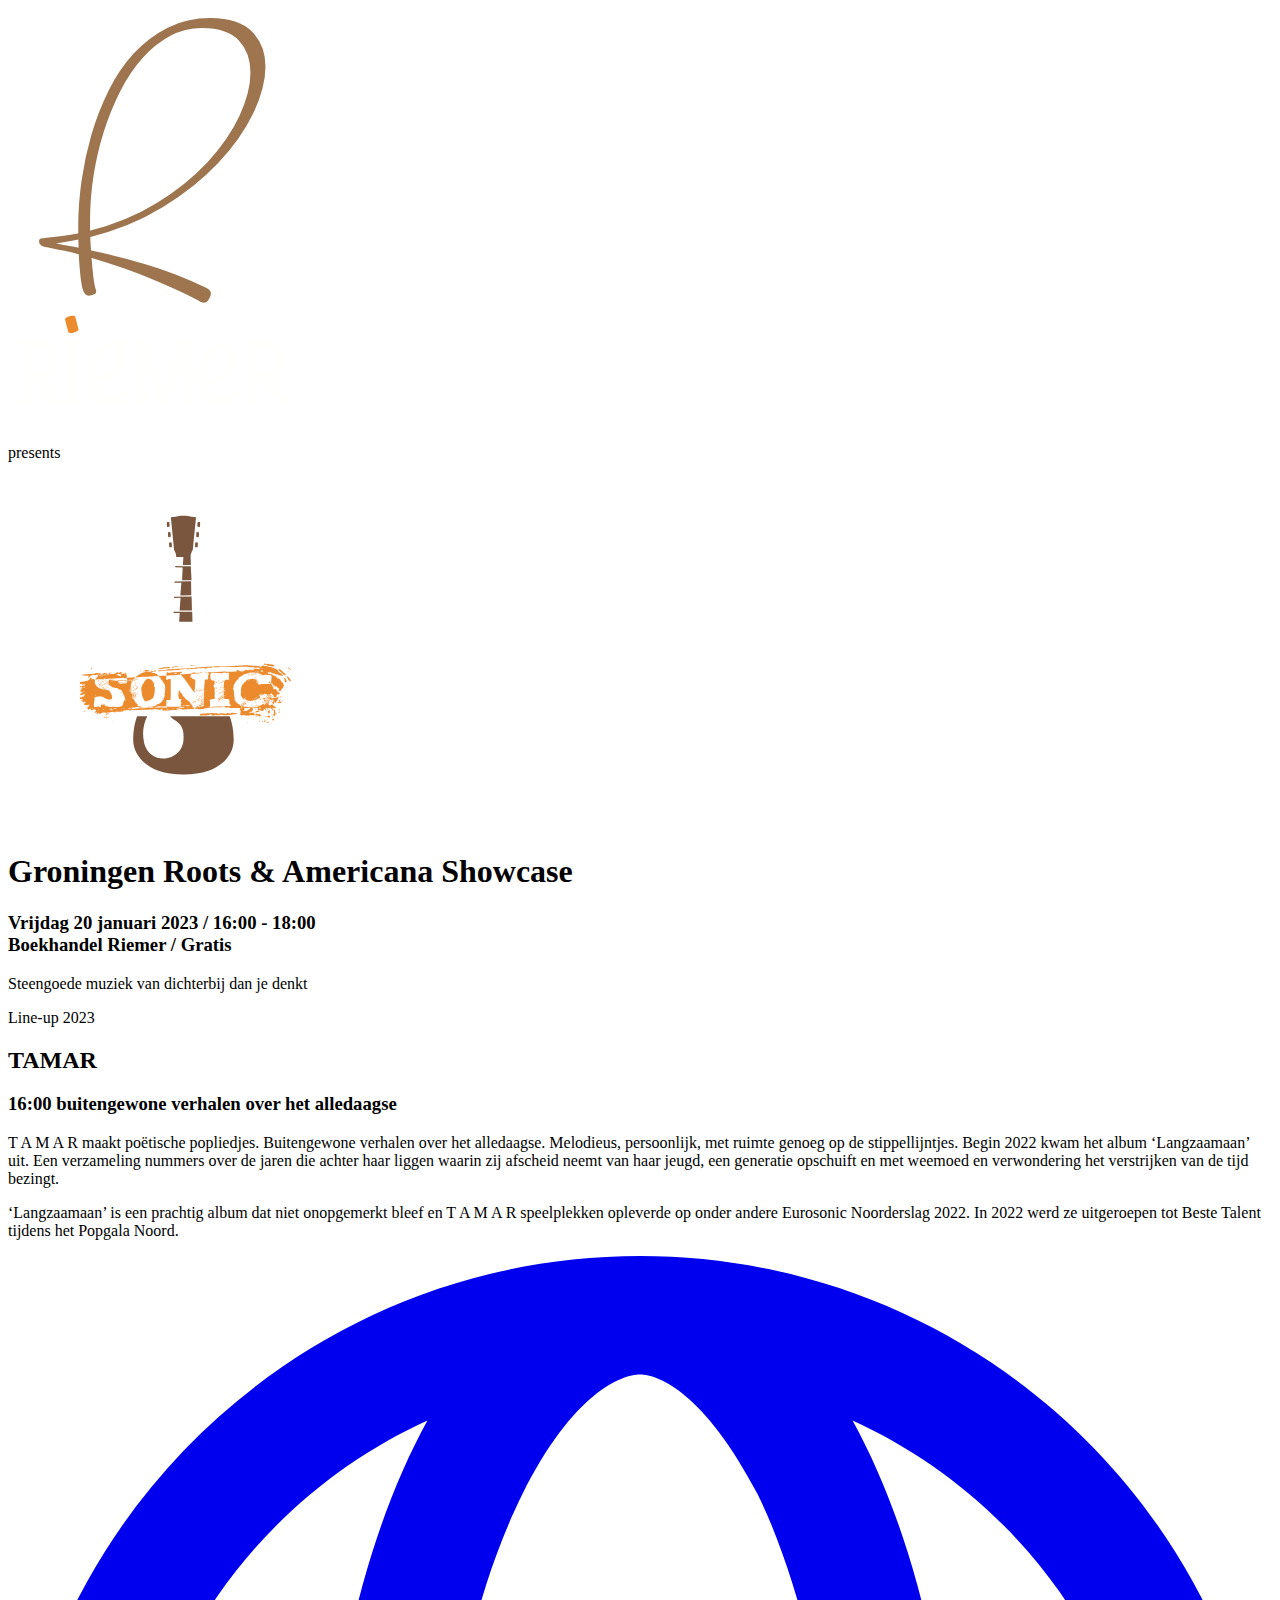
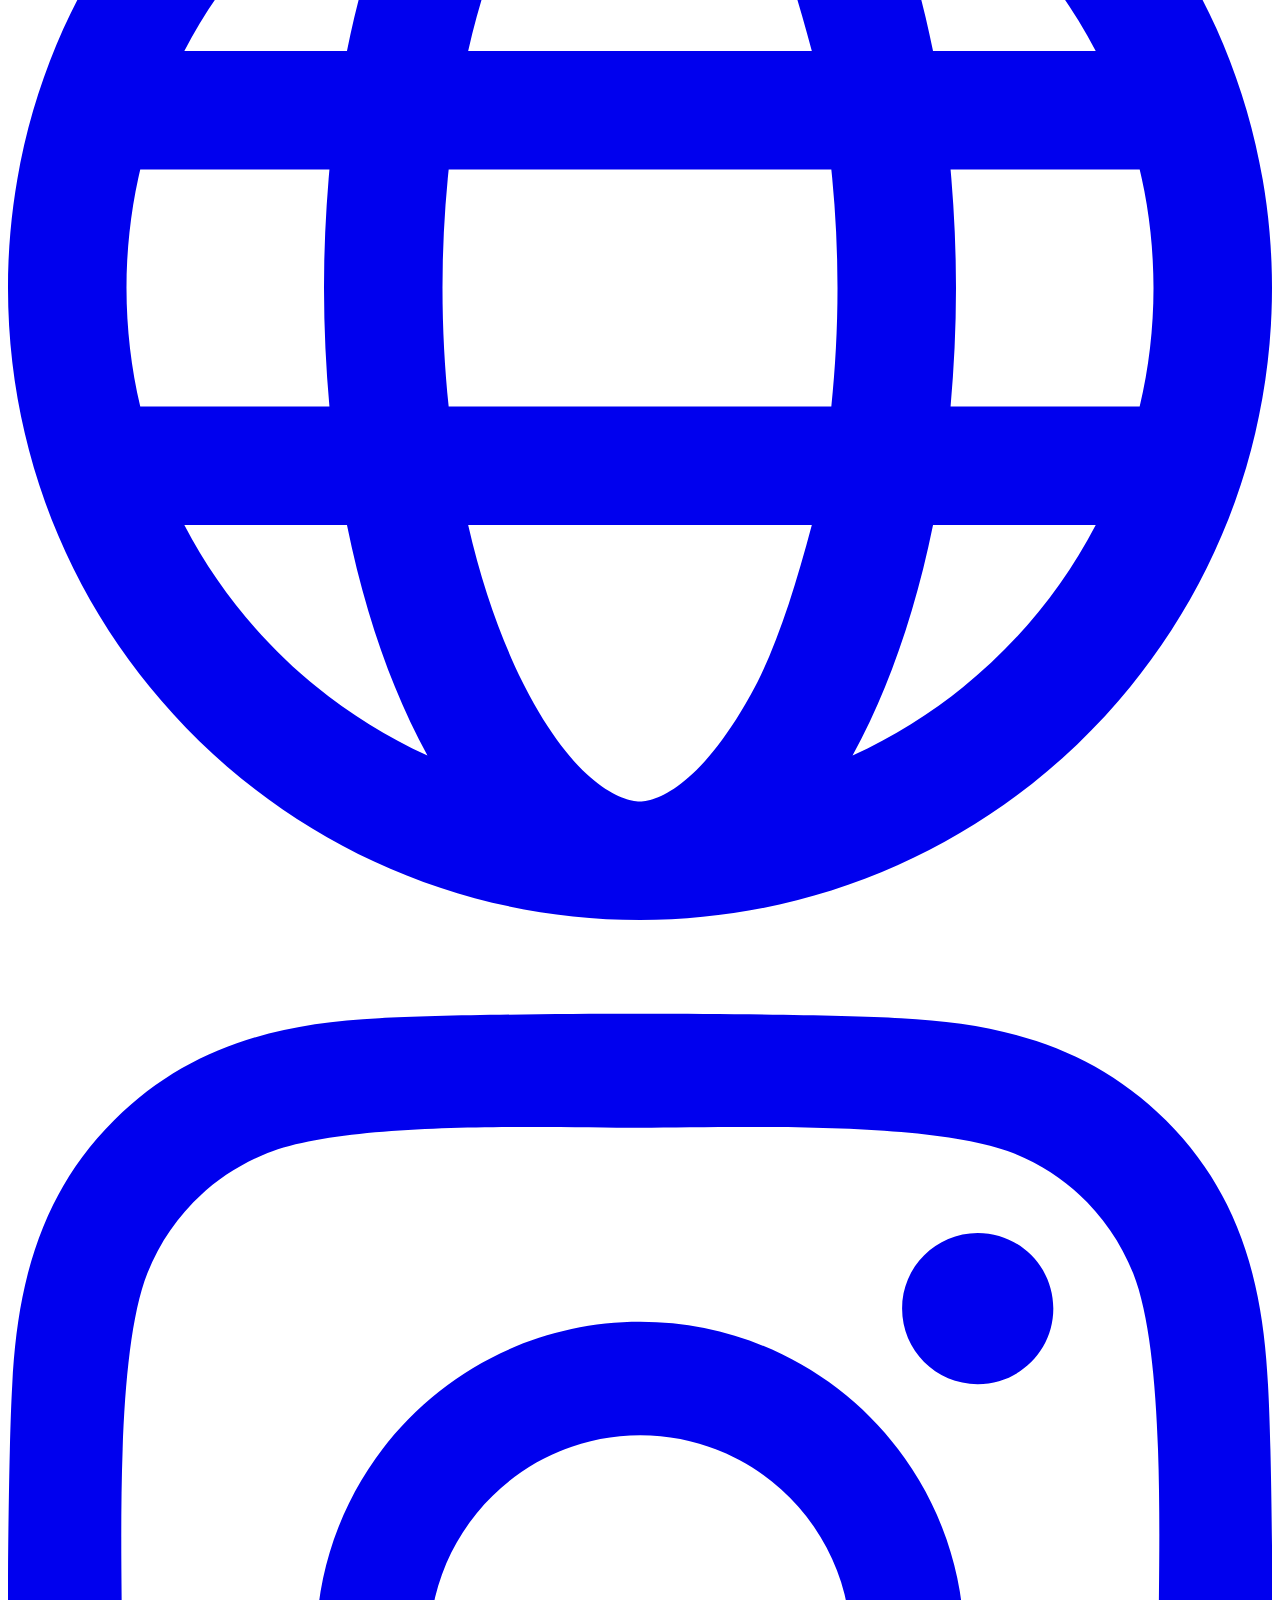
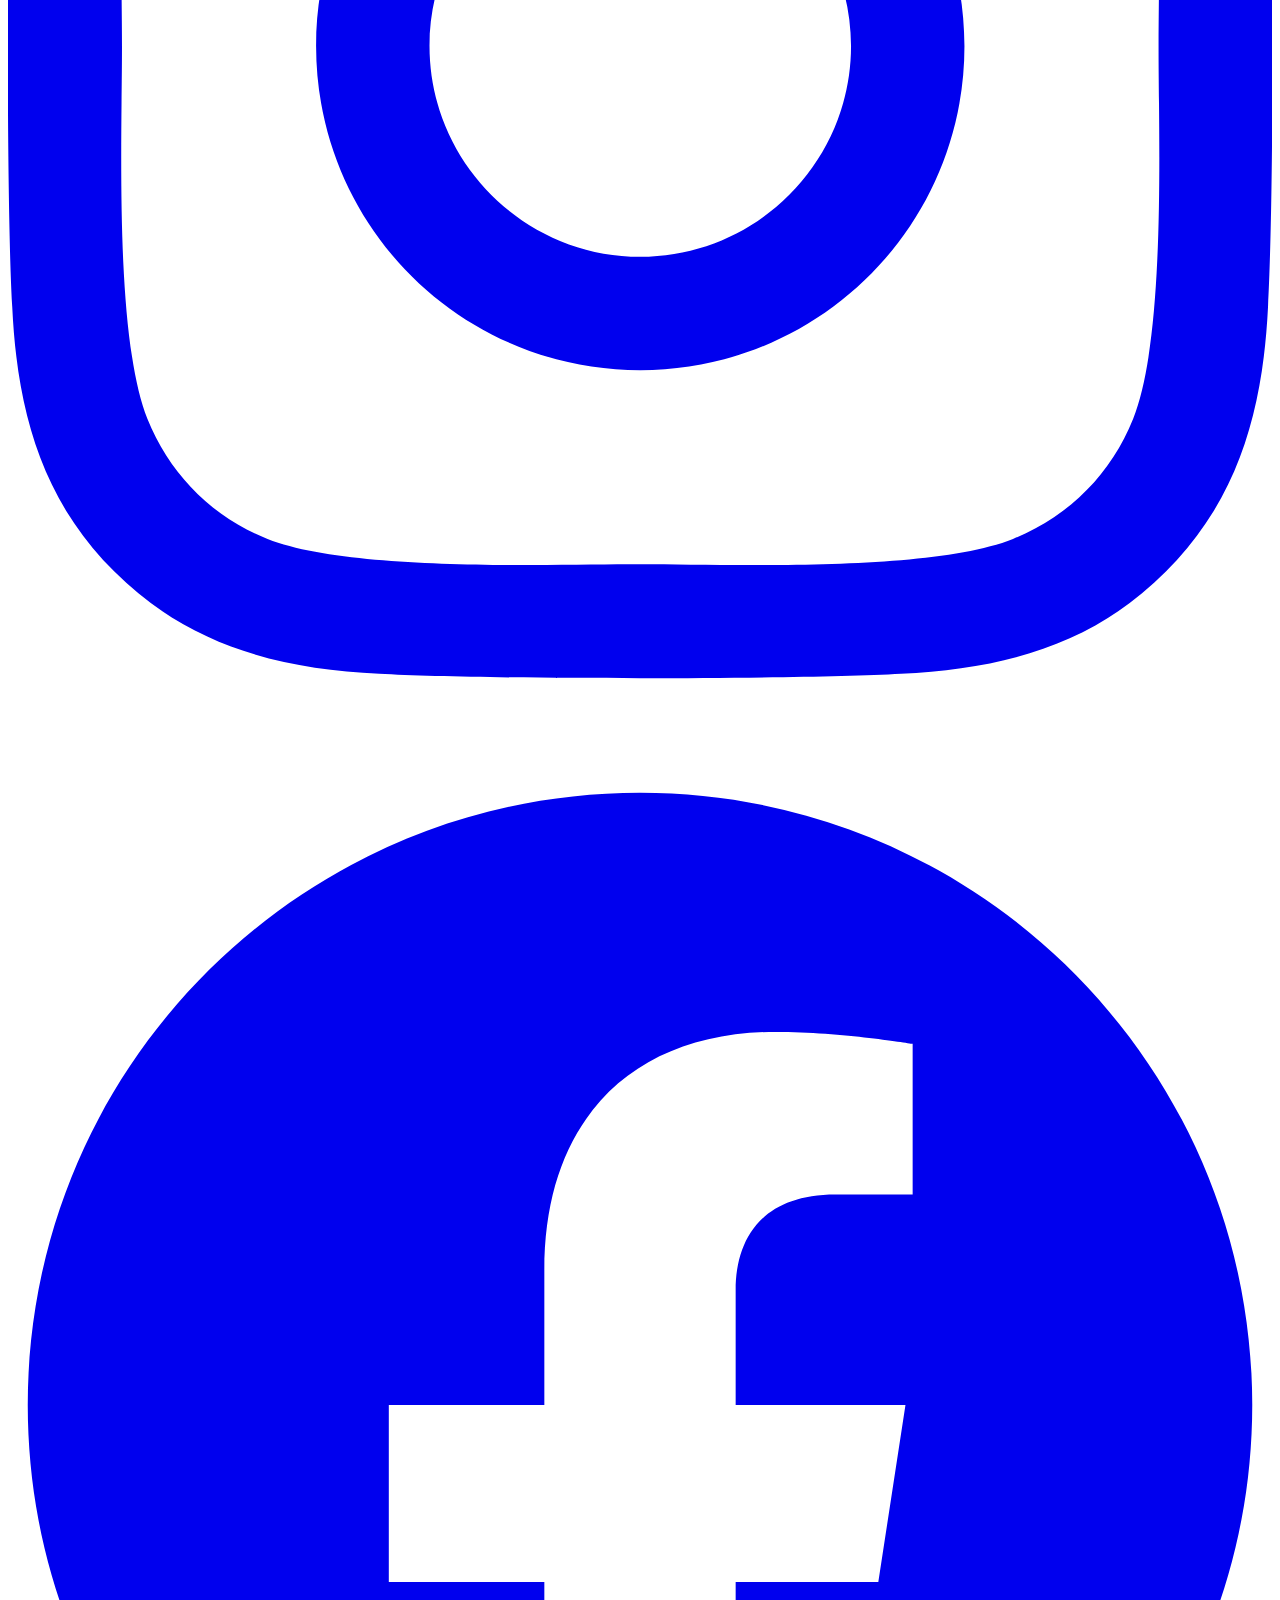
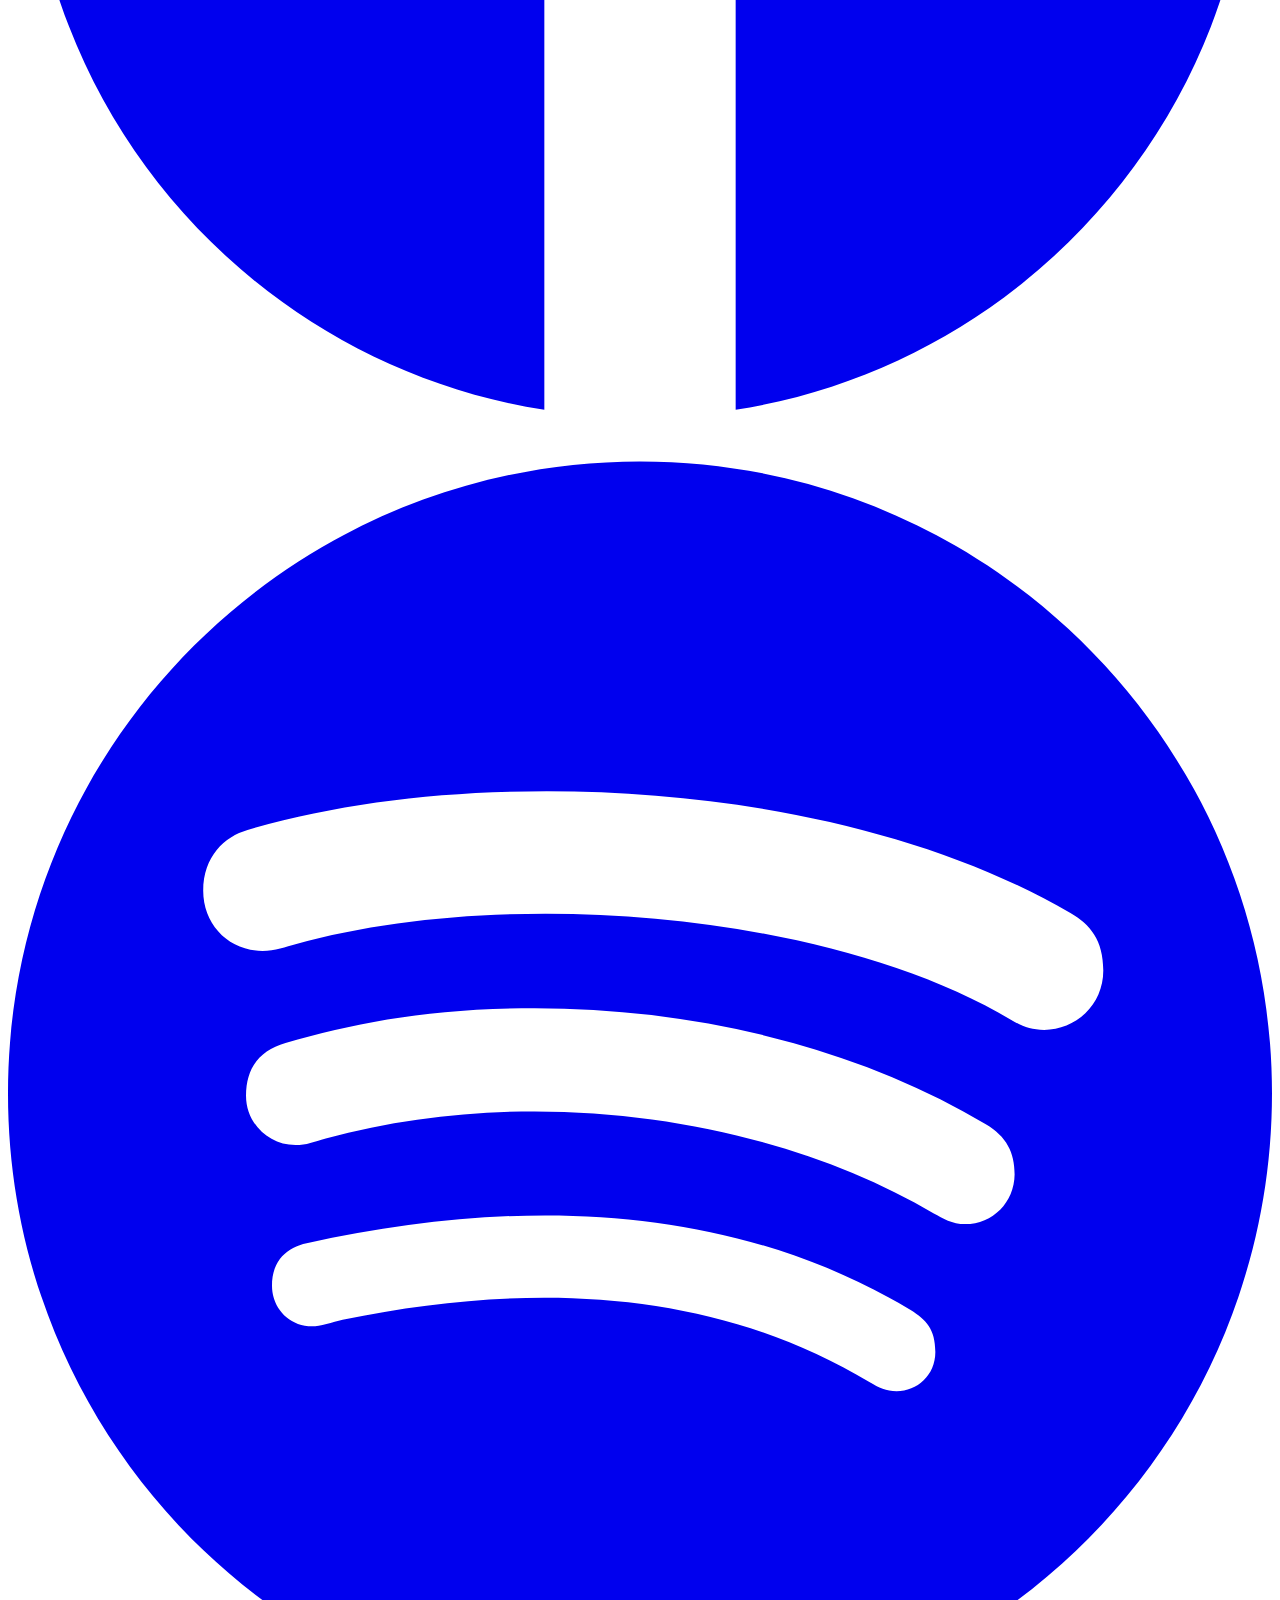
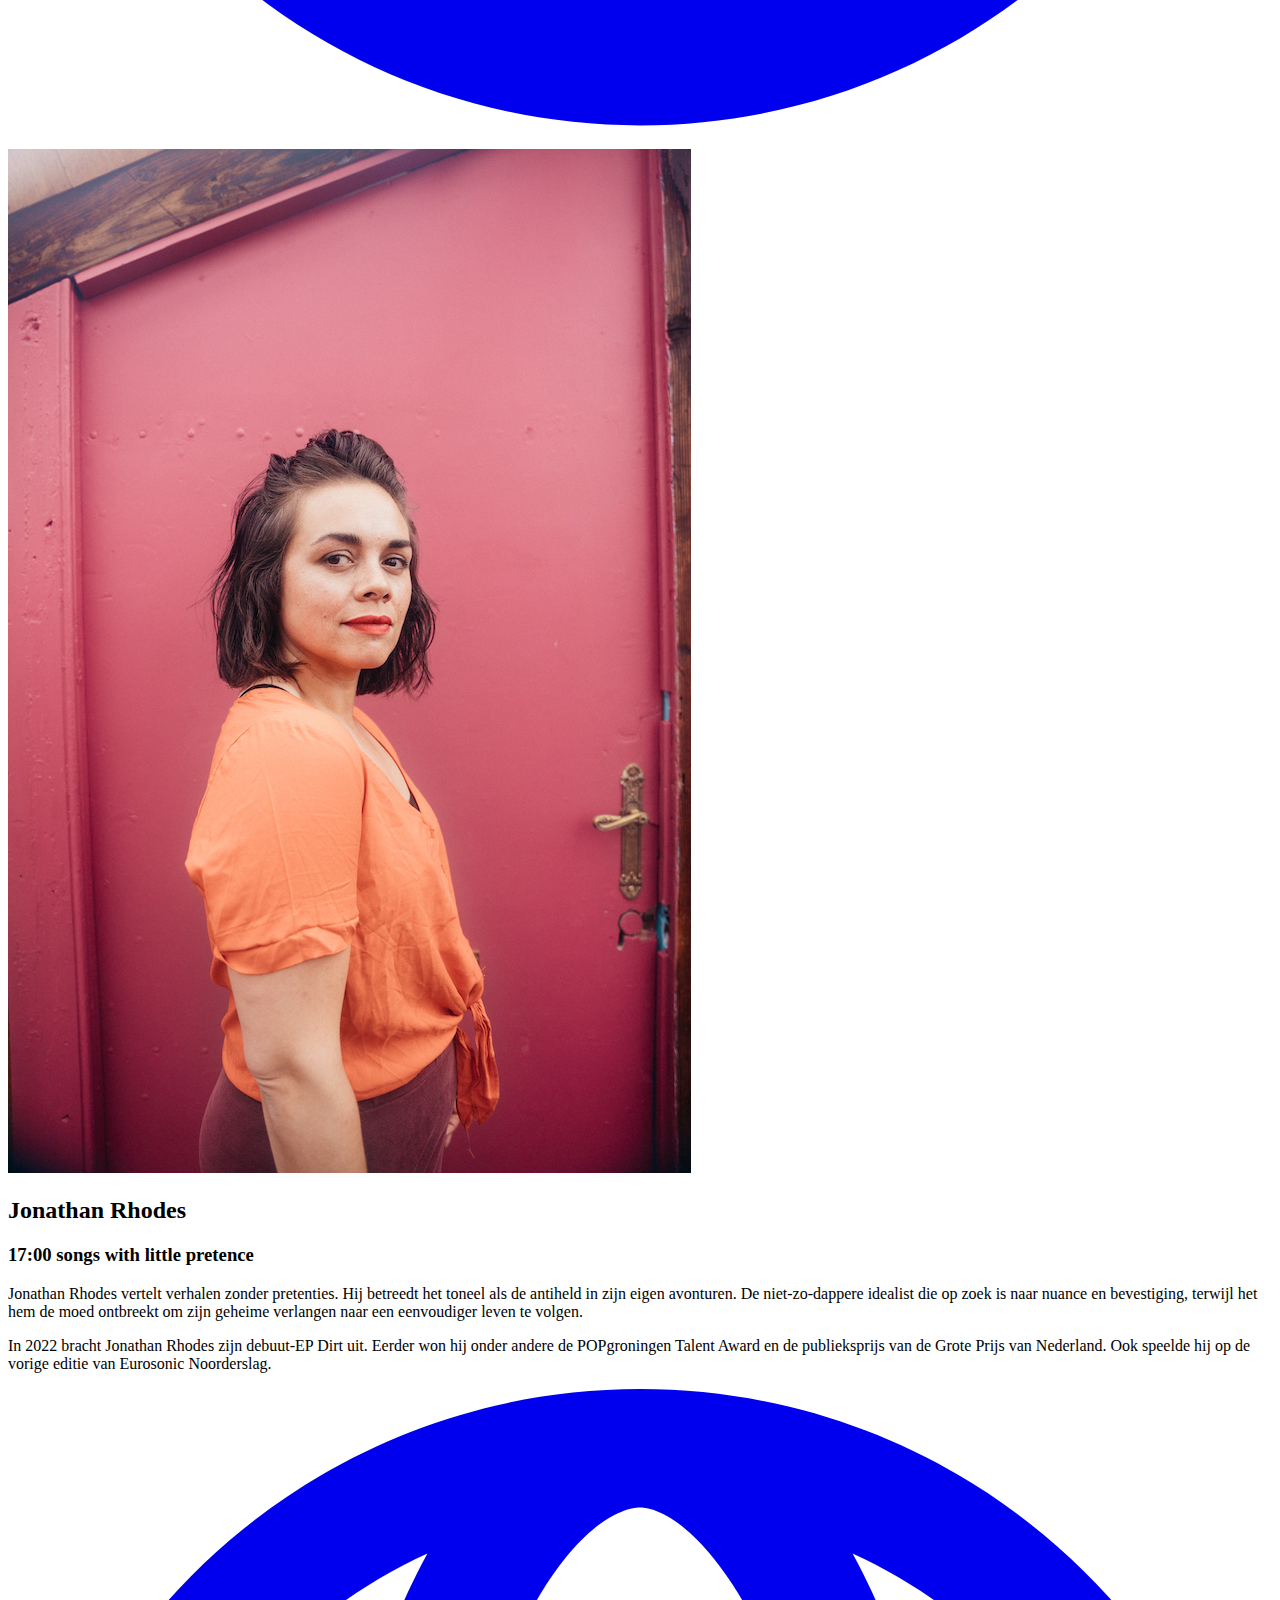
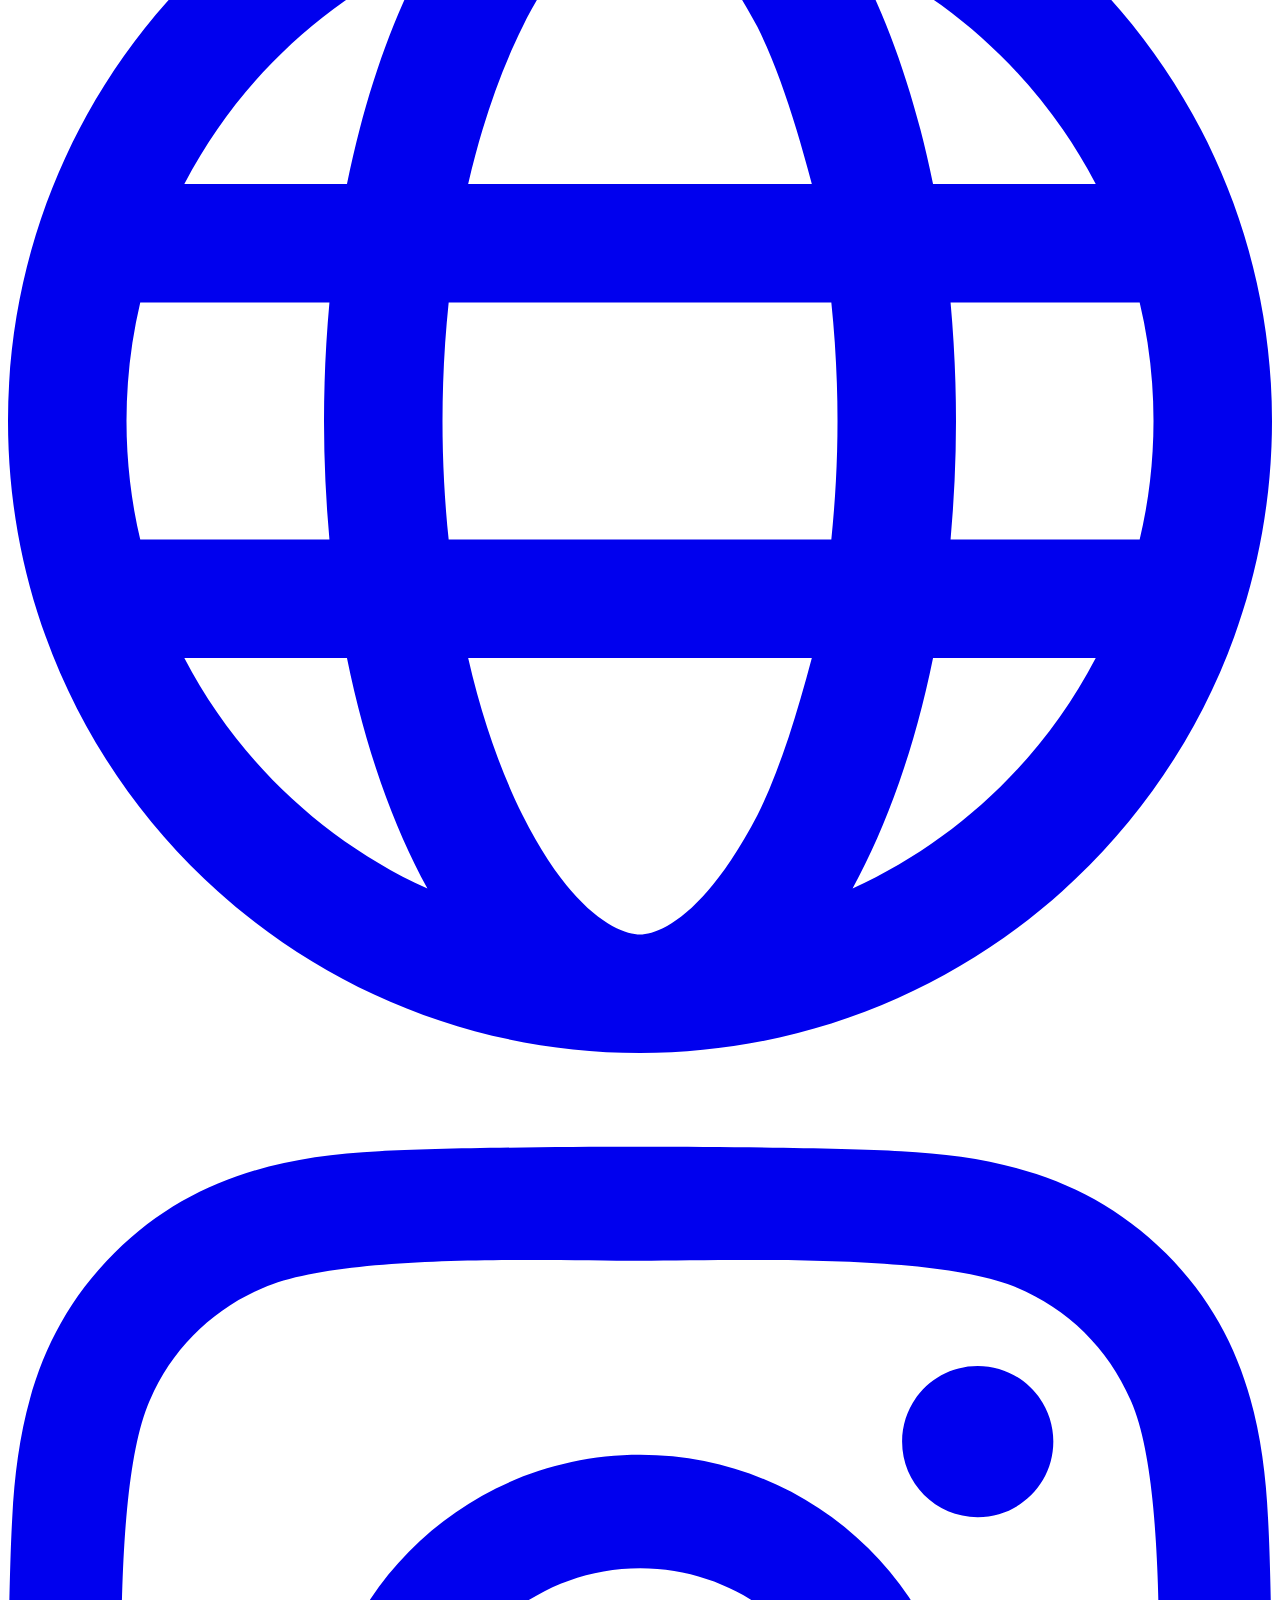
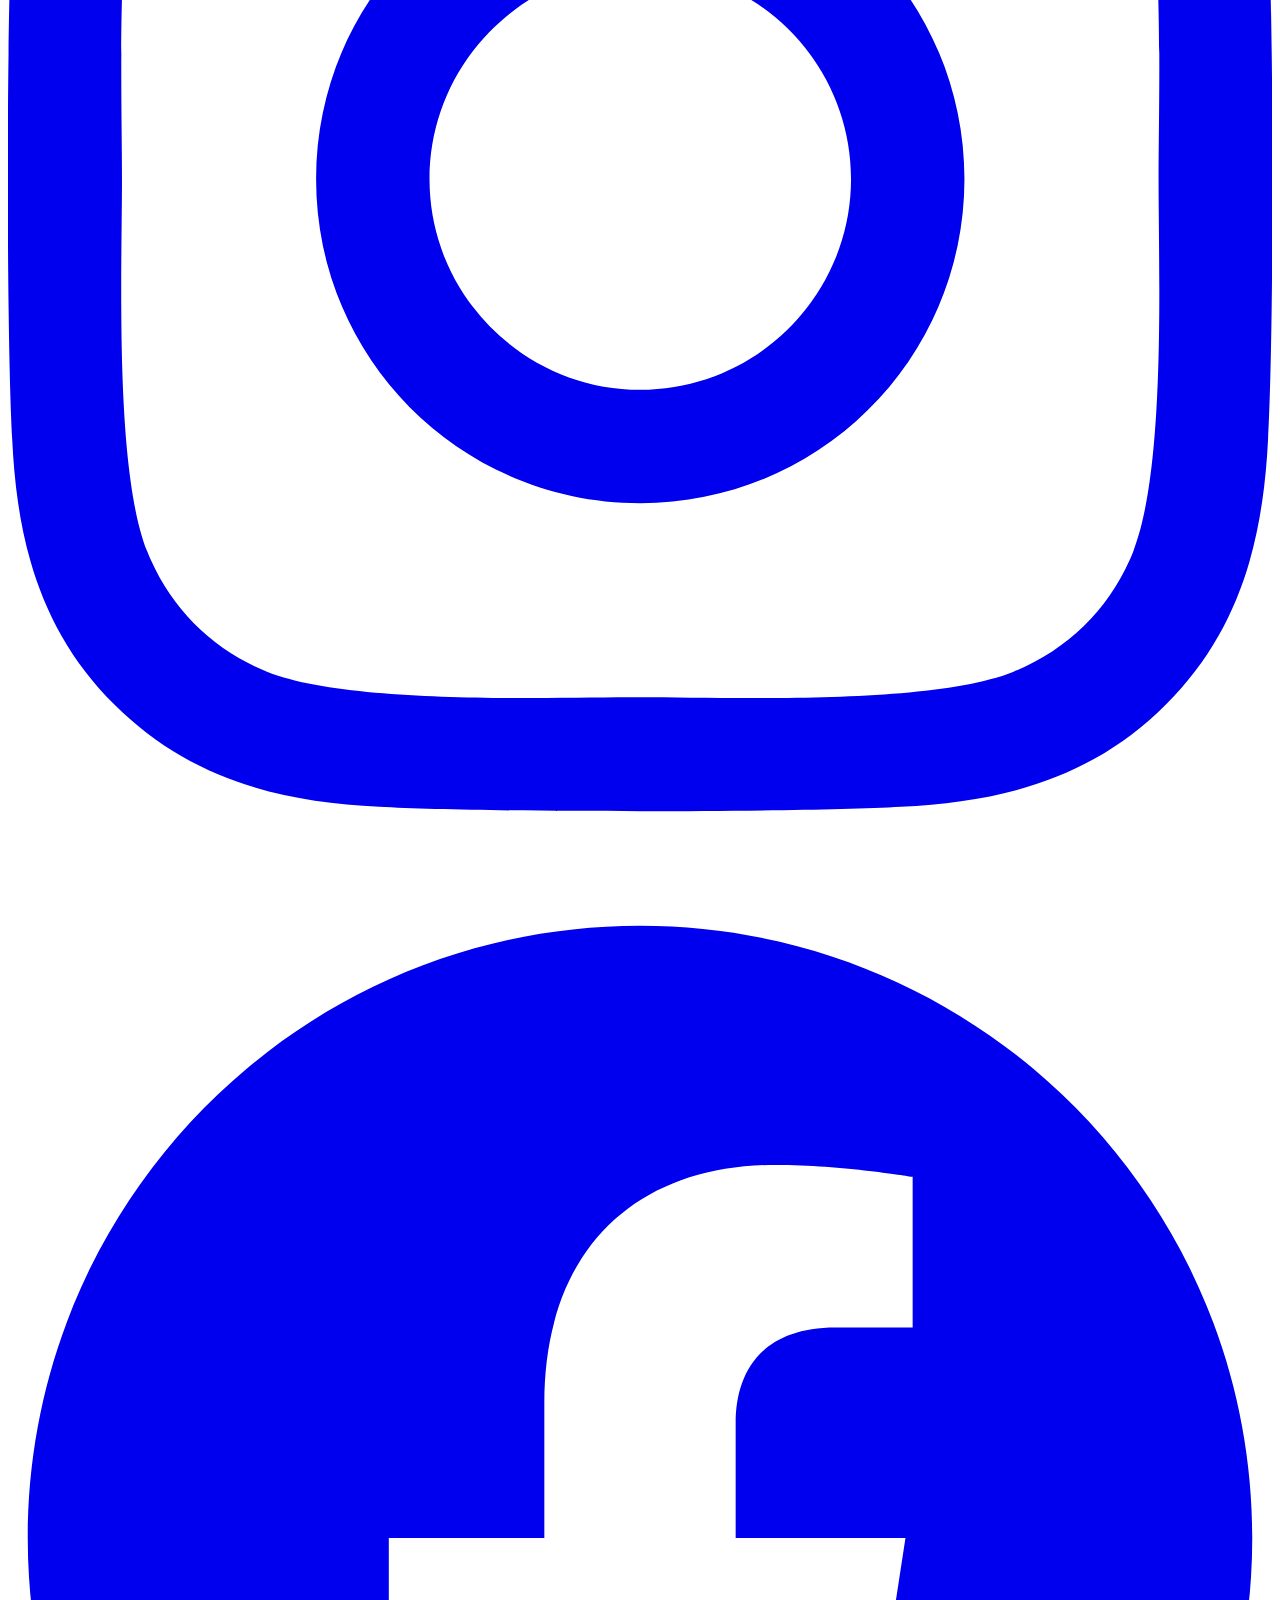
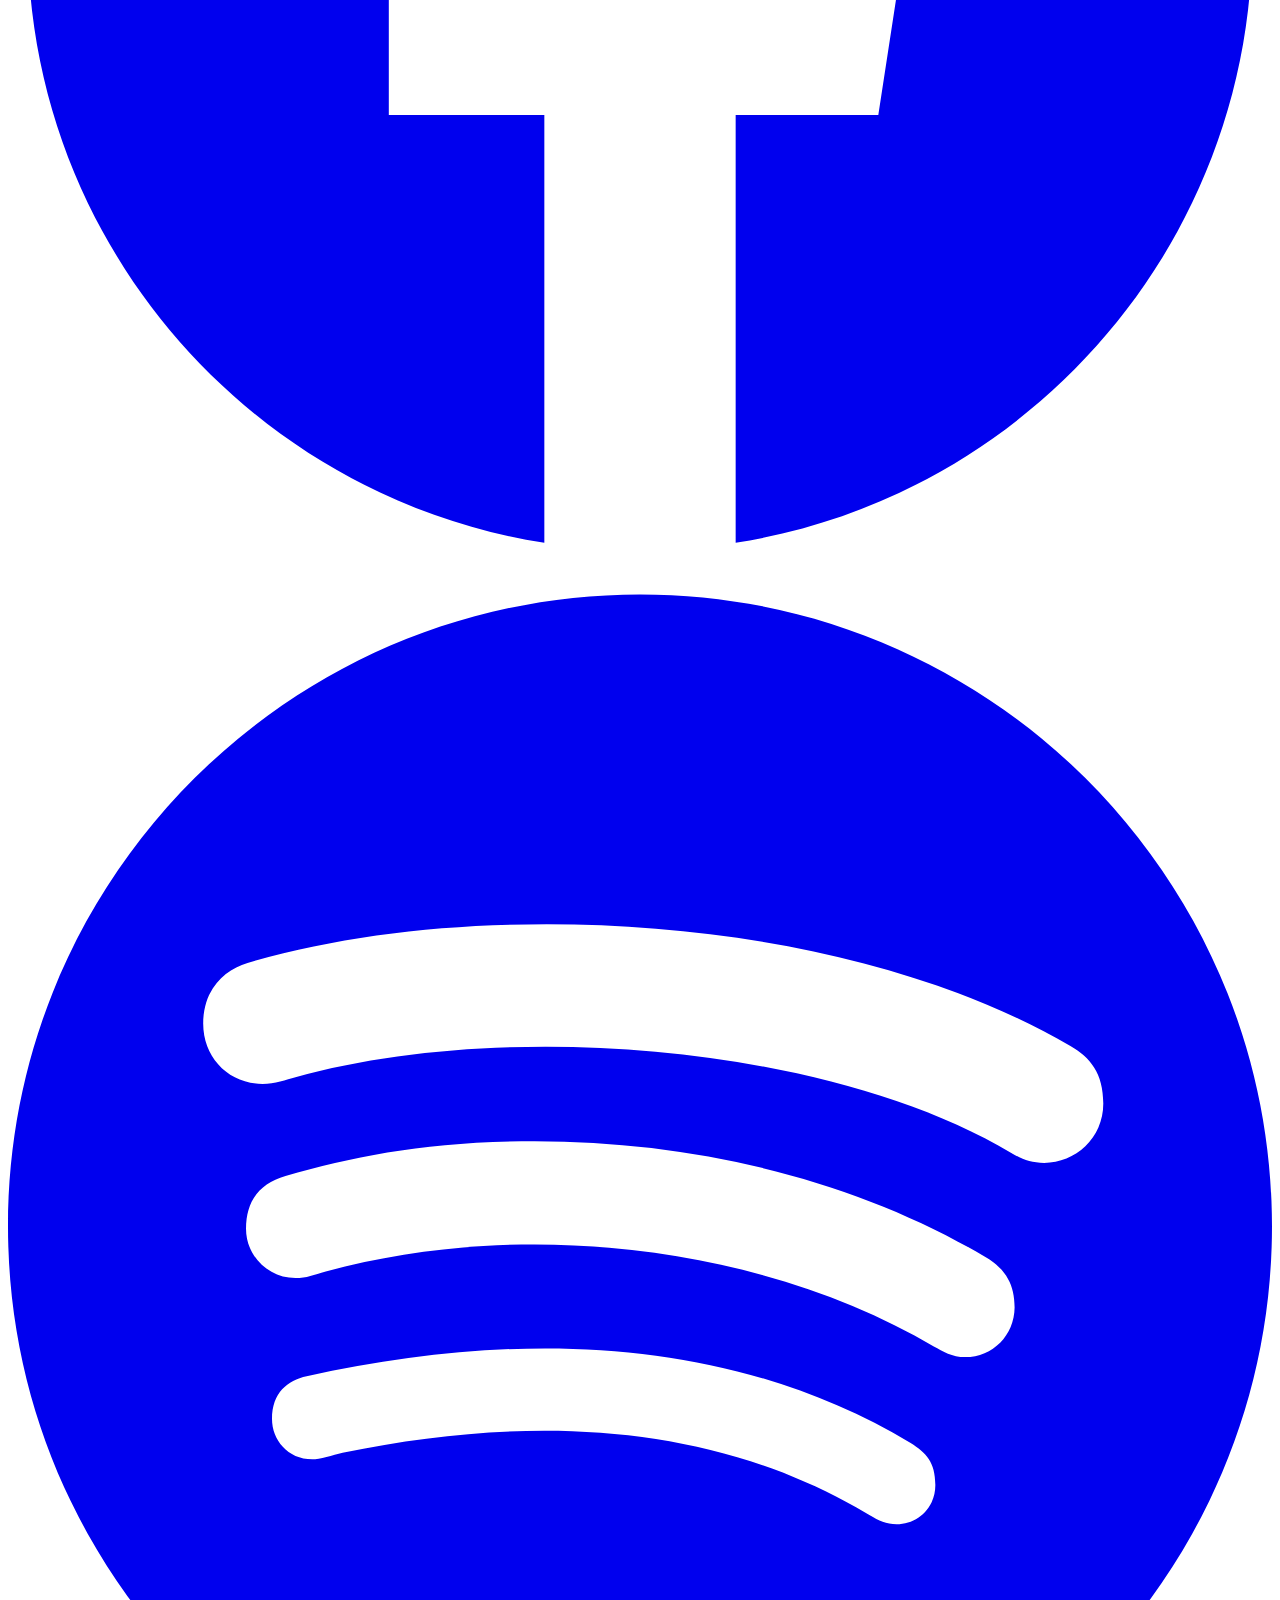
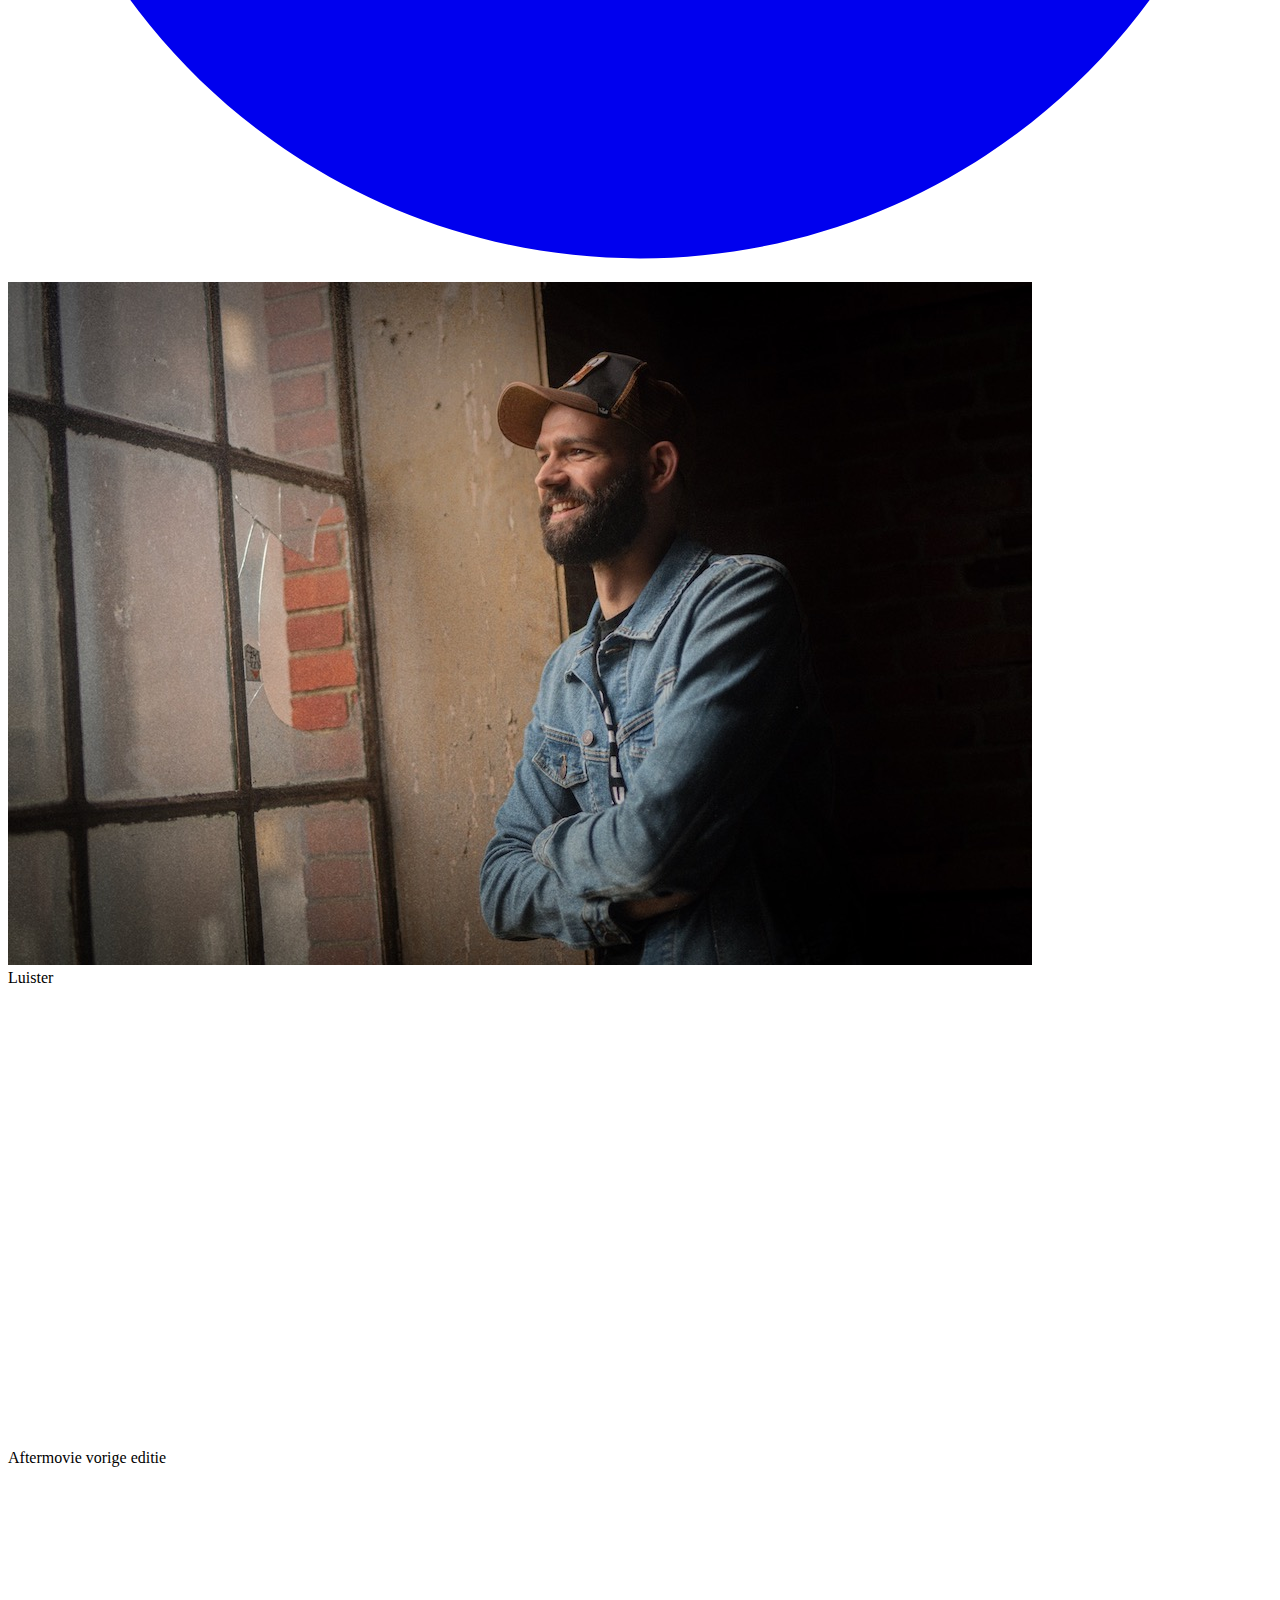
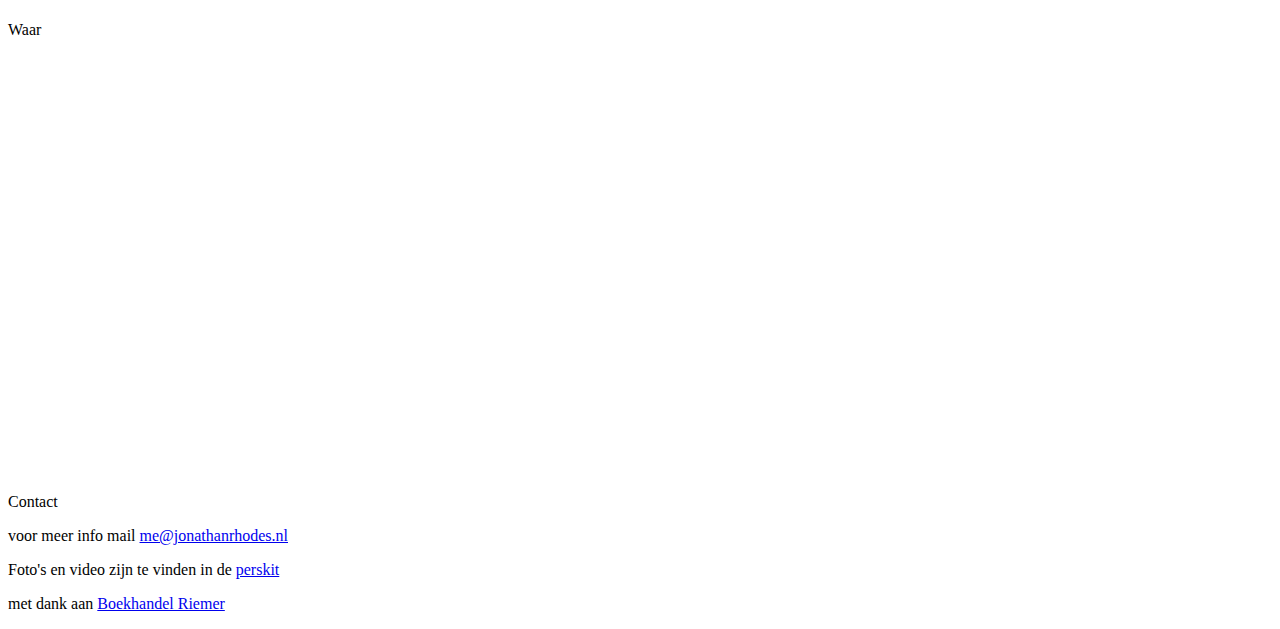
<file: index.html>
<!DOCTYPE html>
<html><head>
	<meta name="generator" content="Hugo 0.92.1" />
    <title>Rootssonic</title>
    
    
    <link rel="stylesheet" href="https://rootssonic.nl/sass/main.css">

    <meta charset="utf-8">
    <meta http-equiv="X-UA-Compatible" content="IE=edge">
    <meta name="viewport" content="width=device-width, initial-scale=1">

    <meta name="description" content="Rootssonic is de Groningse Roots &amp; Americana showcase">

    
    <link rel="apple-touch-icon" href="favicon.png">
    <link rel="icon" type="image/png" href="favicon.png">

    <meta content="Rootssonic" property="og:site_name">
    <meta content="Rootssonic" property="og:title">
    <meta content="website" property="og:type">
    <meta content="https://rootssonic.nl/" property="og:url">
    <meta content="Rootssonic is de Groningse Roots &amp; Americana showcase" property="og:description">
    <meta content="https://rootssonic.nl/social.png" property="og:image">

</head><body class=""><div id="content">
    
<div class="container">
  <section class="fold">
    <div class="image-container big"></div>

    <div class="section-logo">
      <div class="logo-riemer-container">
        <img class="logo-riemer" src="./LogoRiemer.svg" />
        <p class="muted">presents</p>
      </div>

      <div class="logo-container">
        <img class="logo" src="./LogoColorBlack.svg" />
      </div>
    </div>
  </section>

  <section>
    <h1>Groningen Roots & Americana Showcase</h1>
    <h3>
      <span class="muted">
        Vrijdag 20 januari 2023 / 16:00 - 18:00
        <br />
        Boekhandel Riemer /
      </span>
      <span class="accent">Gratis</span>
    </h3>
    <p class="center">Steengoede muziek van dichterbij dan je denkt</p>
  </section>

  <section>
    <div class="section-title secondary">Line-up 2023</div>

    <div class="artist">
      <h2>TAMAR</h2>
      <h3>
        <span class="secondary"> 16:00 </span>
        buitengewone verhalen over het alledaagse
      </h3>

      <div class="row">
        <div class="col">
          <p>
            T A M A R maakt poëtische popliedjes. Buitengewone verhalen over het
            alledaagse. Melodieus, persoonlijk, met ruimte genoeg op de
            stippellijntjes. Begin 2022 kwam het album ‘Langzaamaan’ uit. Een
            verzameling nummers over de jaren die achter haar liggen waarin zij
            afscheid neemt van haar jeugd, een generatie opschuift en met
            weemoed en verwondering het verstrijken van de tijd bezingt.
          </p>
          <p>
            ‘Langzaamaan’ is een prachtig album dat niet onopgemerkt bleef en T
            A M A R speelplekken opleverde op onder andere Eurosonic Noorderslag
            2022. In 2022 werd ze uitgeroepen tot Beste Talent tijdens het
            Popgala Noord.
          </p>

          <div class="socials">
            <a
              class="icon"
              href="https://www.tamartanasale.nl/"
              target="_blank"
            >
              <span class="inline-svg" ><svg xmlns="http://www.w3.org/2000/svg" viewBox="0 0 512 512"><!--! Font Awesome Pro 6.2.1 by @fontawesome - https://fontawesome.com License - https://fontawesome.com/license (Commercial License) Copyright 2022 Fonticons, Inc. --><path fill="currentColor" d="M256 0C397.4 0 512 114.6 512 256C512 397.4 397.4 512 256 512C114.6 512 0 397.4 0 256C0 114.6 114.6 0 256 0zM256 464C263.4 464 282.1 456.8 303.6 415.6C312.4 397.9 319.1 376.4 325.6 352H186.4C192 376.4 199.6 397.9 208.4 415.6C229 456.8 248.6 464 256 464zM178.5 304H333.5C335.1 288.7 336 272.6 336 256C336 239.4 335.1 223.3 333.5 208H178.5C176.9 223.3 176 239.4 176 256C176 272.6 176.9 288.7 178.5 304V304zM325.6 160C319.1 135.6 312.4 114.1 303.6 96.45C282.1 55.22 263.4 48 256 48C248.6 48 229 55.22 208.4 96.45C199.6 114.1 192 135.6 186.4 160H325.6zM381.8 208C383.2 223.5 384 239.6 384 256C384 272.4 383.2 288.5 381.8 304H458.4C462.1 288.6 464 272.5 464 256C464 239.5 462.1 223.4 458.4 208H381.8zM342.1 66.61C356.2 92.26 367.4 124.1 374.7 160H440.6C419.2 118.9 384.4 85.88 342.1 66.61zM169.9 66.61C127.6 85.88 92.84 118.9 71.43 160H137.3C144.6 124.1 155.8 92.26 169.9 66.61V66.61zM48 256C48 272.5 49.93 288.6 53.57 304H130.2C128.8 288.5 128 272.4 128 256C128 239.6 128.8 223.5 130.2 208H53.57C49.93 223.4 48 239.5 48 256zM440.6 352H374.7C367.4 387.9 356.2 419.7 342.1 445.4C384.4 426.1 419.2 393.1 440.6 352zM137.3 352H71.43C92.84 393.1 127.6 426.1 169.9 445.4C155.8 419.7 144.6 387.9 137.3 352V352z"/></svg>
</span>
            </a>
            <a
              class="icon"
              href="https://www.instagram.com/instavantamar/"
              target="_blank"
            >
              <span class="inline-svg" ><svg xmlns="http://www.w3.org/2000/svg" viewBox="0 0 448 512"><path fill="currentColor" d="M224.1 141c-63.6 0-114.9 51.3-114.9 114.9s51.3 114.9 114.9 114.9S339 319.5 339 255.9 287.7 141 224.1 141zm0 189.6c-41.1 0-74.7-33.5-74.7-74.7s33.5-74.7 74.7-74.7 74.7 33.5 74.7 74.7-33.6 74.7-74.7 74.7zm146.4-194.3c0 14.9-12 26.8-26.8 26.8-14.9 0-26.8-12-26.8-26.8s12-26.8 26.8-26.8 26.8 12 26.8 26.8zm76.1 27.2c-1.7-35.9-9.9-67.7-36.2-93.9-26.2-26.2-58-34.4-93.9-36.2-37-2.1-147.9-2.1-184.9 0-35.8 1.7-67.6 9.9-93.9 36.1s-34.4 58-36.2 93.9c-2.1 37-2.1 147.9 0 184.9 1.7 35.9 9.9 67.7 36.2 93.9s58 34.4 93.9 36.2c37 2.1 147.9 2.1 184.9 0 35.9-1.7 67.7-9.9 93.9-36.2 26.2-26.2 34.4-58 36.2-93.9 2.1-37 2.1-147.8 0-184.8zM398.8 388c-7.8 19.6-22.9 34.7-42.6 42.6-29.5 11.7-99.5 9-132.1 9s-102.7 2.6-132.1-9c-19.6-7.8-34.7-22.9-42.6-42.6-11.7-29.5-9-99.5-9-132.1s-2.6-102.7 9-132.1c7.8-19.6 22.9-34.7 42.6-42.6 29.5-11.7 99.5-9 132.1-9s102.7-2.6 132.1 9c19.6 7.8 34.7 22.9 42.6 42.6 11.7 29.5 9 99.5 9 132.1s2.7 102.7-9 132.1z"/></svg>
</span>
            </a>
            <a
              class="icon"
              href="https://www.facebook.com/vanTAMAR/"
              target="_blank"
            >
              <span class="inline-svg" ><svg xmlns="http://www.w3.org/2000/svg" viewBox="0 0 512 512"><path fill="currentColor" d="M504 256C504 119 393 8 256 8S8 119 8 256c0 123.78 90.69 226.38 209.25 245V327.69h-63V256h63v-54.64c0-62.15 37-96.48 93.67-96.48 27.14 0 55.52 4.84 55.52 4.84v61h-31.28c-30.8 0-40.41 19.12-40.41 38.73V256h68.78l-11 71.69h-57.78V501C413.31 482.38 504 379.78 504 256z"/></svg>
</span>
            </a>
            <a
              class="icon"
              href="https://open.spotify.com/artist/7kwGtyGoTVpxX0P9kEJuoE"
              target="_blank"
            >
              <span class="inline-svg" ><svg xmlns="http://www.w3.org/2000/svg" viewBox="0 0 496 512"><!--! Font Awesome Pro 6.2.1 by @fontawesome - https://fontawesome.com License - https://fontawesome.com/license (Commercial License) Copyright 2022 Fonticons, Inc. --><path fill="currentColor" d="M248 8C111.1 8 0 119.1 0 256s111.1 248 248 248 248-111.1 248-248S384.9 8 248 8zm100.7 364.9c-4.2 0-6.8-1.3-10.7-3.6-62.4-37.6-135-39.2-206.7-24.5-3.9 1-9 2.6-11.9 2.6-9.7 0-15.8-7.7-15.8-15.8 0-10.3 6.1-15.2 13.6-16.8 81.9-18.1 165.6-16.5 237 26.2 6.1 3.9 9.7 7.4 9.7 16.5s-7.1 15.4-15.2 15.4zm26.9-65.6c-5.2 0-8.7-2.3-12.3-4.2-62.5-37-155.7-51.9-238.6-29.4-4.8 1.3-7.4 2.6-11.9 2.6-10.7 0-19.4-8.7-19.4-19.4s5.2-17.8 15.5-20.7c27.8-7.8 56.2-13.6 97.8-13.6 64.9 0 127.6 16.1 177 45.5 8.1 4.8 11.3 11 11.3 19.7-.1 10.8-8.5 19.5-19.4 19.5zm31-76.2c-5.2 0-8.4-1.3-12.9-3.9-71.2-42.5-198.5-52.7-280.9-29.7-3.6 1-8.1 2.6-12.9 2.6-13.2 0-23.3-10.3-23.3-23.6 0-13.6 8.4-21.3 17.4-23.9 35.2-10.3 74.6-15.2 117.5-15.2 73 0 149.5 15.2 205.4 47.8 7.8 4.5 12.9 10.7 12.9 22.6 0 13.6-11 23.3-23.2 23.3z"/></svg>
</span>
            </a>
          </div>
        </div>

        <div class="col">
          <img class="photo" src="./artists/TAMAR.jpeg" />
        </div>
      </div>
    </div>

    <div class="artist">
      <h2>Jonathan Rhodes</h2>
      <h3>
        <span class="secondary"> 17:00 </span>
        songs with little pretence
      </h3>

      <div class="row">
        <div class="col">
          <p>
            Jonathan Rhodes vertelt verhalen zonder pretenties. Hij betreedt het
            toneel als de antiheld in zijn eigen avonturen. De niet-zo-dappere
            idealist die op zoek is naar nuance en bevestiging, terwijl het hem
            de moed ontbreekt om zijn geheime verlangen naar een eenvoudiger
            leven te volgen.
          </p>
          <p>
            In 2022 bracht Jonathan Rhodes zijn debuut-EP Dirt uit. Eerder won
            hij onder andere de POPgroningen Talent Award en de publieksprijs
            van de Grote Prijs van Nederland. Ook speelde hij op de vorige
            editie van Eurosonic Noorderslag.
          </p>

          <div class="socials">
            <a
              class="icon"
              href="https://www.jonathanrhodes.nl/"
              target="_blank"
            >
              <span class="inline-svg" ><svg xmlns="http://www.w3.org/2000/svg" viewBox="0 0 512 512"><!--! Font Awesome Pro 6.2.1 by @fontawesome - https://fontawesome.com License - https://fontawesome.com/license (Commercial License) Copyright 2022 Fonticons, Inc. --><path fill="currentColor" d="M256 0C397.4 0 512 114.6 512 256C512 397.4 397.4 512 256 512C114.6 512 0 397.4 0 256C0 114.6 114.6 0 256 0zM256 464C263.4 464 282.1 456.8 303.6 415.6C312.4 397.9 319.1 376.4 325.6 352H186.4C192 376.4 199.6 397.9 208.4 415.6C229 456.8 248.6 464 256 464zM178.5 304H333.5C335.1 288.7 336 272.6 336 256C336 239.4 335.1 223.3 333.5 208H178.5C176.9 223.3 176 239.4 176 256C176 272.6 176.9 288.7 178.5 304V304zM325.6 160C319.1 135.6 312.4 114.1 303.6 96.45C282.1 55.22 263.4 48 256 48C248.6 48 229 55.22 208.4 96.45C199.6 114.1 192 135.6 186.4 160H325.6zM381.8 208C383.2 223.5 384 239.6 384 256C384 272.4 383.2 288.5 381.8 304H458.4C462.1 288.6 464 272.5 464 256C464 239.5 462.1 223.4 458.4 208H381.8zM342.1 66.61C356.2 92.26 367.4 124.1 374.7 160H440.6C419.2 118.9 384.4 85.88 342.1 66.61zM169.9 66.61C127.6 85.88 92.84 118.9 71.43 160H137.3C144.6 124.1 155.8 92.26 169.9 66.61V66.61zM48 256C48 272.5 49.93 288.6 53.57 304H130.2C128.8 288.5 128 272.4 128 256C128 239.6 128.8 223.5 130.2 208H53.57C49.93 223.4 48 239.5 48 256zM440.6 352H374.7C367.4 387.9 356.2 419.7 342.1 445.4C384.4 426.1 419.2 393.1 440.6 352zM137.3 352H71.43C92.84 393.1 127.6 426.1 169.9 445.4C155.8 419.7 144.6 387.9 137.3 352V352z"/></svg>
</span>
            </a>
            <a
              class="icon"
              href="https://jonathanrhodes.nl/landing/instagram"
              target="_blank"
            >
              <span class="inline-svg" ><svg xmlns="http://www.w3.org/2000/svg" viewBox="0 0 448 512"><path fill="currentColor" d="M224.1 141c-63.6 0-114.9 51.3-114.9 114.9s51.3 114.9 114.9 114.9S339 319.5 339 255.9 287.7 141 224.1 141zm0 189.6c-41.1 0-74.7-33.5-74.7-74.7s33.5-74.7 74.7-74.7 74.7 33.5 74.7 74.7-33.6 74.7-74.7 74.7zm146.4-194.3c0 14.9-12 26.8-26.8 26.8-14.9 0-26.8-12-26.8-26.8s12-26.8 26.8-26.8 26.8 12 26.8 26.8zm76.1 27.2c-1.7-35.9-9.9-67.7-36.2-93.9-26.2-26.2-58-34.4-93.9-36.2-37-2.1-147.9-2.1-184.9 0-35.8 1.7-67.6 9.9-93.9 36.1s-34.4 58-36.2 93.9c-2.1 37-2.1 147.9 0 184.9 1.7 35.9 9.9 67.7 36.2 93.9s58 34.4 93.9 36.2c37 2.1 147.9 2.1 184.9 0 35.9-1.7 67.7-9.9 93.9-36.2 26.2-26.2 34.4-58 36.2-93.9 2.1-37 2.1-147.8 0-184.8zM398.8 388c-7.8 19.6-22.9 34.7-42.6 42.6-29.5 11.7-99.5 9-132.1 9s-102.7 2.6-132.1-9c-19.6-7.8-34.7-22.9-42.6-42.6-11.7-29.5-9-99.5-9-132.1s-2.6-102.7 9-132.1c7.8-19.6 22.9-34.7 42.6-42.6 29.5-11.7 99.5-9 132.1-9s102.7-2.6 132.1 9c19.6 7.8 34.7 22.9 42.6 42.6 11.7 29.5 9 99.5 9 132.1s2.7 102.7-9 132.1z"/></svg>
</span>
            </a>
            <a
              class="icon"
              href="https://jonathanrhodes.nl/landing/facebook"
              target="_blank"
            >
              <span class="inline-svg" ><svg xmlns="http://www.w3.org/2000/svg" viewBox="0 0 512 512"><path fill="currentColor" d="M504 256C504 119 393 8 256 8S8 119 8 256c0 123.78 90.69 226.38 209.25 245V327.69h-63V256h63v-54.64c0-62.15 37-96.48 93.67-96.48 27.14 0 55.52 4.84 55.52 4.84v61h-31.28c-30.8 0-40.41 19.12-40.41 38.73V256h68.78l-11 71.69h-57.78V501C413.31 482.38 504 379.78 504 256z"/></svg>
</span>
            </a>
            <a
              class="icon"
              href="https://jonathanrhodes.nl/landing/spotify"
              target="_blank"
            >
              <span class="inline-svg" ><svg xmlns="http://www.w3.org/2000/svg" viewBox="0 0 496 512"><!--! Font Awesome Pro 6.2.1 by @fontawesome - https://fontawesome.com License - https://fontawesome.com/license (Commercial License) Copyright 2022 Fonticons, Inc. --><path fill="currentColor" d="M248 8C111.1 8 0 119.1 0 256s111.1 248 248 248 248-111.1 248-248S384.9 8 248 8zm100.7 364.9c-4.2 0-6.8-1.3-10.7-3.6-62.4-37.6-135-39.2-206.7-24.5-3.9 1-9 2.6-11.9 2.6-9.7 0-15.8-7.7-15.8-15.8 0-10.3 6.1-15.2 13.6-16.8 81.9-18.1 165.6-16.5 237 26.2 6.1 3.9 9.7 7.4 9.7 16.5s-7.1 15.4-15.2 15.4zm26.9-65.6c-5.2 0-8.7-2.3-12.3-4.2-62.5-37-155.7-51.9-238.6-29.4-4.8 1.3-7.4 2.6-11.9 2.6-10.7 0-19.4-8.7-19.4-19.4s5.2-17.8 15.5-20.7c27.8-7.8 56.2-13.6 97.8-13.6 64.9 0 127.6 16.1 177 45.5 8.1 4.8 11.3 11 11.3 19.7-.1 10.8-8.5 19.5-19.4 19.5zm31-76.2c-5.2 0-8.4-1.3-12.9-3.9-71.2-42.5-198.5-52.7-280.9-29.7-3.6 1-8.1 2.6-12.9 2.6-13.2 0-23.3-10.3-23.3-23.6 0-13.6 8.4-21.3 17.4-23.9 35.2-10.3 74.6-15.2 117.5-15.2 73 0 149.5 15.2 205.4 47.8 7.8 4.5 12.9 10.7 12.9 22.6 0 13.6-11 23.3-23.2 23.3z"/></svg>
</span>
            </a>
          </div>
        </div>

        <div class="col">
          <img class="photo" src="./artists/JonathanRhodes.jpeg" />
        </div>
      </div>
    </div>

    <!-- <div class="artist">
      <h2>Them Dirty Dimes</h2>
      <h3>
        <span class="secondary"> 5pm </span>
        fresh music in a 1920s striped suit
      </h3>

      <div class="socials">
        <a
          class="icon"
          href="https://www.instagram.com/themdirtydimes/"
          target="_blank"
        >
          <span class="inline-svg" ><svg xmlns="http://www.w3.org/2000/svg" viewBox="0 0 448 512"><path fill="currentColor" d="M224.1 141c-63.6 0-114.9 51.3-114.9 114.9s51.3 114.9 114.9 114.9S339 319.5 339 255.9 287.7 141 224.1 141zm0 189.6c-41.1 0-74.7-33.5-74.7-74.7s33.5-74.7 74.7-74.7 74.7 33.5 74.7 74.7-33.6 74.7-74.7 74.7zm146.4-194.3c0 14.9-12 26.8-26.8 26.8-14.9 0-26.8-12-26.8-26.8s12-26.8 26.8-26.8 26.8 12 26.8 26.8zm76.1 27.2c-1.7-35.9-9.9-67.7-36.2-93.9-26.2-26.2-58-34.4-93.9-36.2-37-2.1-147.9-2.1-184.9 0-35.8 1.7-67.6 9.9-93.9 36.1s-34.4 58-36.2 93.9c-2.1 37-2.1 147.9 0 184.9 1.7 35.9 9.9 67.7 36.2 93.9s58 34.4 93.9 36.2c37 2.1 147.9 2.1 184.9 0 35.9-1.7 67.7-9.9 93.9-36.2 26.2-26.2 34.4-58 36.2-93.9 2.1-37 2.1-147.8 0-184.8zM398.8 388c-7.8 19.6-22.9 34.7-42.6 42.6-29.5 11.7-99.5 9-132.1 9s-102.7 2.6-132.1-9c-19.6-7.8-34.7-22.9-42.6-42.6-11.7-29.5-9-99.5-9-132.1s-2.6-102.7 9-132.1c7.8-19.6 22.9-34.7 42.6-42.6 29.5-11.7 99.5-9 132.1-9s102.7-2.6 132.1 9c19.6 7.8 34.7 22.9 42.6 42.6 11.7 29.5 9 99.5 9 132.1s2.7 102.7-9 132.1z"/></svg>
</span>
        </a>
        <a
          class="icon"
          href="https://www.facebook.com/themdirtydimes/"
          target="_blank"
        >
          <span class="inline-svg" ><svg xmlns="http://www.w3.org/2000/svg" viewBox="0 0 512 512"><path fill="currentColor" d="M504 256C504 119 393 8 256 8S8 119 8 256c0 123.78 90.69 226.38 209.25 245V327.69h-63V256h63v-54.64c0-62.15 37-96.48 93.67-96.48 27.14 0 55.52 4.84 55.52 4.84v61h-31.28c-30.8 0-40.41 19.12-40.41 38.73V256h68.78l-11 71.69h-57.78V501C413.31 482.38 504 379.78 504 256z"/></svg>
</span>
        </a>
        <a
          class="icon"
          href="https://soundcloud.com/themdirtydimes"
          target="_blank"
        >
          <span class="inline-svg" ><svg xmlns="http://www.w3.org/2000/svg" viewBox="0 0 640 512"><path fill="currentColor" d="M111.4 256.3l5.8 65-5.8 68.3c-.3 2.5-2.2 4.4-4.4 4.4s-4.2-1.9-4.2-4.4l-5.6-68.3 5.6-65c0-2.2 1.9-4.2 4.2-4.2 2.2 0 4.1 2 4.4 4.2zm21.4-45.6c-2.8 0-4.7 2.2-5 5l-5 105.6 5 68.3c.3 2.8 2.2 5 5 5 2.5 0 4.7-2.2 4.7-5l5.8-68.3-5.8-105.6c0-2.8-2.2-5-4.7-5zm25.5-24.1c-3.1 0-5.3 2.2-5.6 5.3l-4.4 130 4.4 67.8c.3 3.1 2.5 5.3 5.6 5.3 2.8 0 5.3-2.2 5.3-5.3l5.3-67.8-5.3-130c0-3.1-2.5-5.3-5.3-5.3zM7.2 283.2c-1.4 0-2.2 1.1-2.5 2.5L0 321.3l4.7 35c.3 1.4 1.1 2.5 2.5 2.5s2.2-1.1 2.5-2.5l5.6-35-5.6-35.6c-.3-1.4-1.1-2.5-2.5-2.5zm23.6-21.9c-1.4 0-2.5 1.1-2.5 2.5l-6.4 57.5 6.4 56.1c0 1.7 1.1 2.8 2.5 2.8s2.5-1.1 2.8-2.5l7.2-56.4-7.2-57.5c-.3-1.4-1.4-2.5-2.8-2.5zm25.3-11.4c-1.7 0-3.1 1.4-3.3 3.3L47 321.3l5.8 65.8c.3 1.7 1.7 3.1 3.3 3.1 1.7 0 3.1-1.4 3.1-3.1l6.9-65.8-6.9-68.1c0-1.9-1.4-3.3-3.1-3.3zm25.3-2.2c-1.9 0-3.6 1.4-3.6 3.6l-5.8 70 5.8 67.8c0 2.2 1.7 3.6 3.6 3.6s3.6-1.4 3.9-3.6l6.4-67.8-6.4-70c-.3-2.2-2-3.6-3.9-3.6zm241.4-110.9c-1.1-.8-2.8-1.4-4.2-1.4-2.2 0-4.2.8-5.6 1.9-1.9 1.7-3.1 4.2-3.3 6.7v.8l-3.3 176.7 1.7 32.5 1.7 31.7c.3 4.7 4.2 8.6 8.9 8.6s8.6-3.9 8.6-8.6l3.9-64.2-3.9-177.5c-.4-3-2-5.8-4.5-7.2zm-26.7 15.3c-1.4-.8-2.8-1.4-4.4-1.4s-3.1.6-4.4 1.4c-2.2 1.4-3.6 3.9-3.6 6.7l-.3 1.7-2.8 160.8s0 .3 3.1 65.6v.3c0 1.7.6 3.3 1.7 4.7 1.7 1.9 3.9 3.1 6.4 3.1 2.2 0 4.2-1.1 5.6-2.5 1.7-1.4 2.5-3.3 2.5-5.6l.3-6.7 3.1-58.6-3.3-162.8c-.3-2.8-1.7-5.3-3.9-6.7zm-111.4 22.5c-3.1 0-5.8 2.8-5.8 6.1l-4.4 140.6 4.4 67.2c.3 3.3 2.8 5.8 5.8 5.8 3.3 0 5.8-2.5 6.1-5.8l5-67.2-5-140.6c-.2-3.3-2.7-6.1-6.1-6.1zm376.7 62.8c-10.8 0-21.1 2.2-30.6 6.1-6.4-70.8-65.8-126.4-138.3-126.4-17.8 0-35 3.3-50.3 9.4-6.1 2.2-7.8 4.4-7.8 9.2v249.7c0 5 3.9 8.6 8.6 9.2h218.3c43.3 0 78.6-35 78.6-78.3.1-43.6-35.2-78.9-78.5-78.9zm-296.7-60.3c-4.2 0-7.5 3.3-7.8 7.8l-3.3 136.7 3.3 65.6c.3 4.2 3.6 7.5 7.8 7.5 4.2 0 7.5-3.3 7.5-7.5l3.9-65.6-3.9-136.7c-.3-4.5-3.3-7.8-7.5-7.8zm-53.6-7.8c-3.3 0-6.4 3.1-6.4 6.7l-3.9 145.3 3.9 66.9c.3 3.6 3.1 6.4 6.4 6.4 3.6 0 6.4-2.8 6.7-6.4l4.4-66.9-4.4-145.3c-.3-3.6-3.1-6.7-6.7-6.7zm26.7 3.4c-3.9 0-6.9 3.1-6.9 6.9L227 321.3l3.9 66.4c.3 3.9 3.1 6.9 6.9 6.9s6.9-3.1 6.9-6.9l4.2-66.4-4.2-141.7c0-3.9-3-6.9-6.9-6.9z"/></svg>
</span>
        </a>
      </div>
    </div> -->
  </section>

  <section>
    <div class="section-title secondary">Luister</div>

    <div class="row">
      <div class="col">
        <div class="youtube-container">
          <iframe
            width="100%"
            height="100%"
            src="https://www.youtube-nocookie.com/embed/k7YNTMAYrew"
            frameborder="0"
            allow="accelerometer; encrypted-media; gyroscope; picture-in-picture"
            allowfullscreen
          ></iframe>
        </div>
      </div>

      <div class="col">
        <div class="youtube-container">
          <iframe
            width="100%"
            height="100%"
            src="https://www.youtube-nocookie.com/embed/SBvTWdO5XaU"
            frameborder="0"
            allow="accelerometer; encrypted-media; gyroscope; picture-in-picture"
            allowfullscreen
          ></iframe>
        </div>
      </div>
      <div class="col">
        <div class="youtube-container">
          <iframe
            width="100%"
            height="100%"
            src="https://www.youtube-nocookie.com/embed/sRJQ6wsHj2M"
            frameborder="0"
            allow="accelerometer; encrypted-media; gyroscope; picture-in-picture"
            allowfullscreen
          ></iframe>
        </div>
      </div>
    </div>

    <!-- <iframe
      width="100%"
      height="450"
      scrolling="no"
      frameborder="no"
      allow="autoplay"
      src="https://w.soundcloud.com/player/?url=https%3A//api.soundcloud.com/playlists/935286448&color=%23ff5500&auto_play=false&hide_related=false&show_comments=true&show_user=true&show_reposts=false&show_teaser=true"
    ></iframe> -->
  </section>

  <section>
    <div class="section-title secondary">Aftermovie vorige editie</div>

    <div class="youtube-container huge">
      <iframe
        width="100%"
        height="100%"
        src="https://www.youtube-nocookie.com/embed/C-h6tjp-Q88"
        frameborder="0"
        allow="accelerometer; encrypted-media; gyroscope; picture-in-picture"
        allowfullscreen
      ></iframe>
    </div>
  </section>

  <section>
    <div class="section-title secondary">Waar</div>

    <iframe
      src="https://www.google.com/maps/embed?pb=!1m18!1m12!1m3!1d2388.7498964282145!2d6.562990551910041!3d53.222332591595055!2m3!1f0!2f0!3f0!3m2!1i1024!2i768!4f13.1!3m3!1m2!1s0x47c9cd5aec40d78b%3A0xebd7bb9aa224fa3d!2sBoekhandel%20Riemer!5e0!3m2!1snl!2snl!4v1575472029625!5m2!1snl!2snl"
      width="100%"
      height="450"
      frameborder="0"
      style="border: 0"
      allowfullscreen=""
    ></iframe>
  </section>

  <section>
    <div class="section-title">Contact</div>

    <p class="center">
      voor meer info mail
      <a href="mailto:me@jonathanrhodes.nl">me@jonathanrhodes.nl</a>
    </p>

    <p class="center">
      Foto's en video zijn te vinden in de
      <a
        href="https://drive.google.com/drive/u/0/folders/1BDtjFZyApmhQYX0P86AIgz3YdObpKGSn"
        target="_blank"
        >perskit</a
      >
    </p>
  </section>

  <section>
    <p class="center">
      met dank aan
      <a href="https://boekhandelriemer.nl" target="_blank"
        >Boekhandel Riemer</a
      >
    </p>
  </section>
</div>


        </div></body>
</html>
</file>
